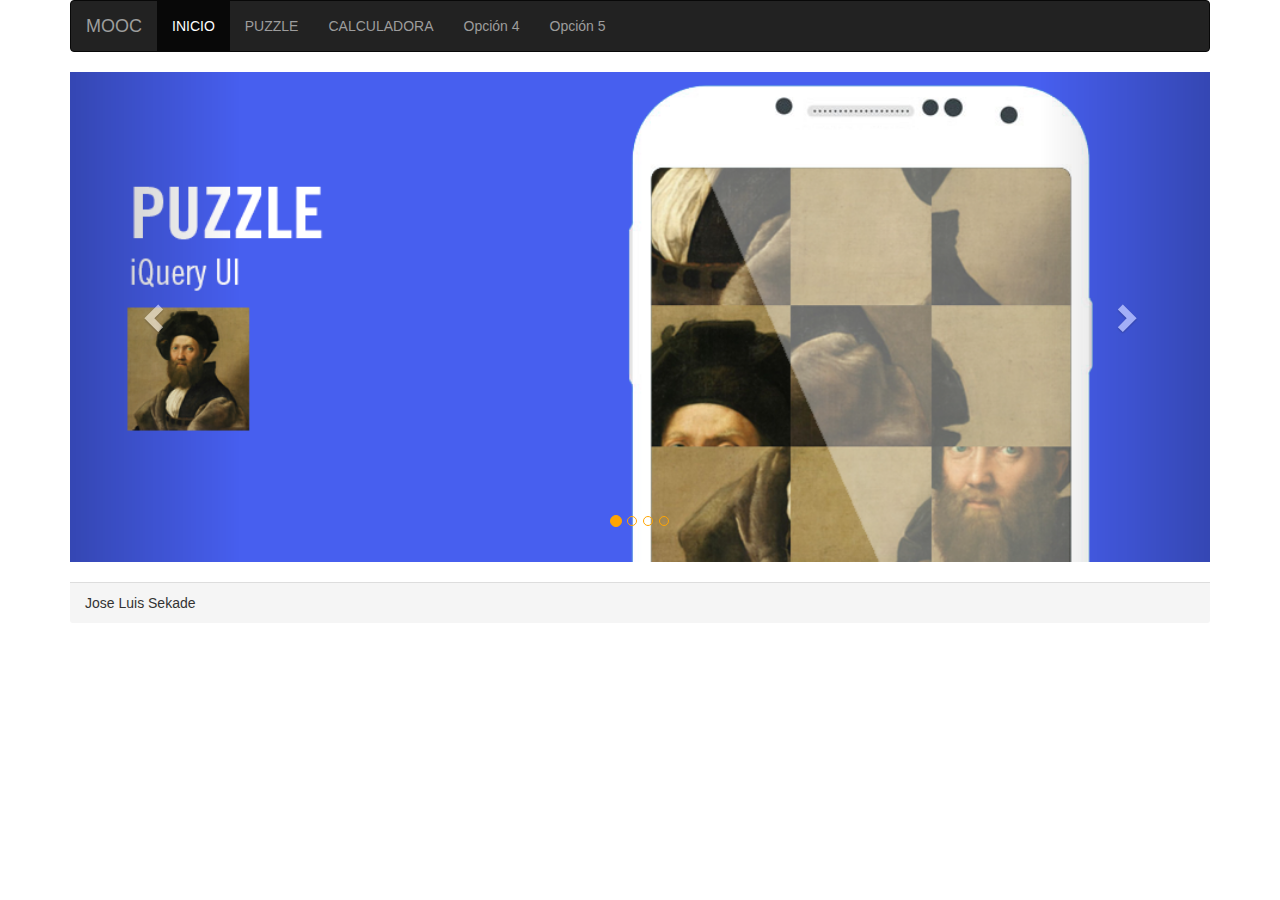
<file: index.html>
<!DOCTYPE html><html lang="en">
<head>  <title>Bootstrap Example</title>  <meta charset="utf-8">
  <meta name="viewport" content="width=device-width, initial-scale=1">
  <link href="css/bootstrap.css" rel="stylesheet">
  <script src="js/jquery-1.11.2.min.js"></script>
	<script src="js/bootstrap.js"></script>
  <style type="text/css">
  .carousel-inner .item img,
  .carousel-inner .item img               { width: 100%;}
  .container .carousel-indicators .active { background-color:orange;}
  .container .carousel-indicators li      { border: 1px solid orange;}
  .container .panel-footer                { margin-top:20px;}
  </style>
</head>

<body>
<div class="container">
  <nav class="navbar navbar-inverse ">
  <div class="container-fluid">
    <div class="navbar-header">
      <button type="button" class="navbar-toggle" data-toggle="collapse" data-target="#miMenu">
        <span class="icon-bar"></span>
        <span class="icon-bar"></span>
        <span class="icon-bar"></span> 
      </button>
      <a class="navbar-brand" href="index.html">MOOC</a>
    </div>
    <div class="collapse navbar-collapse" id="miMenu">
      <ul class="nav navbar-nav">
        <li class="active"><a href="index.html">INICIO</a></li>
        <li><a href="ejercicio_puzzle.html">PUZZLE</a></li>
        <li><a href="ejercicio_calculator.html">CALCULADORA</a></li> 
        <li><a href="#">Opción 4</a></li> 
        <li><a href="#">Opción 5</a></li> 
      </ul>
    </div>
  </div>
  </nav>
  
  <div id="myCarousel" class="carousel slide" data-ride="carousel">
    <!-- menú -->
    <ol class="carousel-indicators">
      <li data-target="#myCarousel" data-slide-to="0" class="active"></li>
      <li data-target="#myCarousel" data-slide-to="1"></li>
      <li data-target="#myCarousel" data-slide-to="2"></li>
      <li data-target="#myCarousel" data-slide-to="3"></li>
    </ol>

    <!-- slides -->
    <div class="carousel-inner" role="listbox">
      <div class="item active"> 
      <a href="ejercicio_puzzle.html">
        <img src="images/slide1.png" alt="Puzzle" width="954" height="410">
      </a>
      </div>
      <div class="item">
      <a href="ejercicio_calculator.html">
        <img src="images/slide4.png" alt="Calculadora" width="954" height="410">
        </a>
      </div>       
      <div class="item">
        <img src="images/slide3.png" alt="Frases" width="954" height="410">
      </div>
      <div class="item">
        <img src="images/slide2.png" alt="Temporizador" width="954" height="410">
      </div>
    </div>

    <a class="left carousel-control" href="#myCarousel" role="button" data-slide="prev">
      <span class="glyphicon glyphicon-chevron-left" aria-hidden="true"></span>
      <span class="sr-only">Siguiente</span>
    </a>
    <a class="right carousel-control" href="#myCarousel" role="button" data-slide="next">
      <span class="glyphicon glyphicon-chevron-right" aria-hidden="true"></span>
      <span class="sr-only">Anterior</span>
    </a>
   
  </div>
  <div class="panel-footer">Jose Luis Sekade</div>
</div>
</body>
</html>
</file>
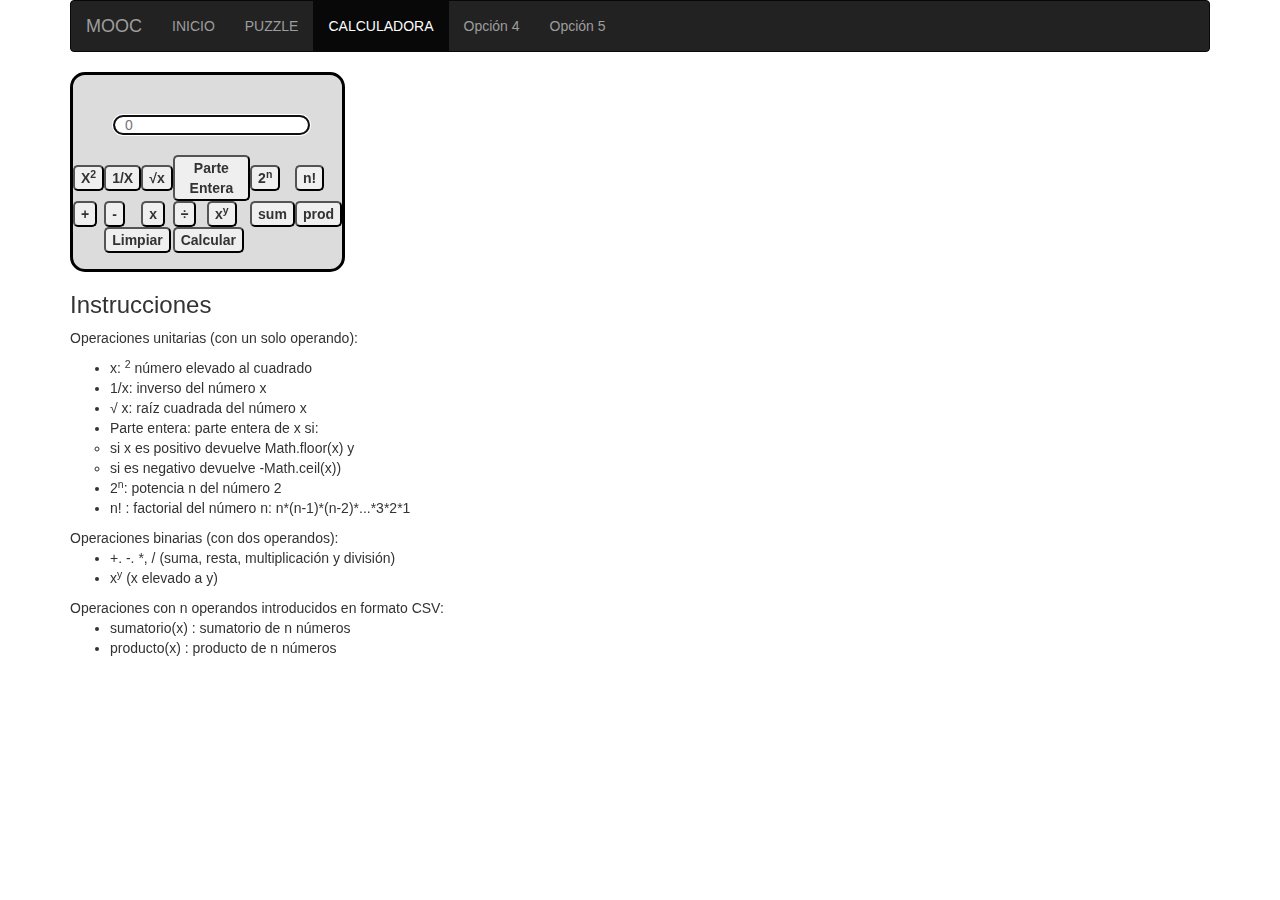
<file: ejercicio_calculator.html>
<!DOCTYPE html> 
<html>
<head>
<title>Calculadora</title>
  <meta charset="utf-8">
  <link rel="stylesheet" type="text/css" href="calculadora/calculator.css">
  <meta name="viewport" content="width=device-width, initial-scale=1">
  <link href="css/bootstrap.css" rel="stylesheet">
  <script src="js/jquery-1.11.2.min.js"></script>
  <script src="js/bootstrap.js"></script>
  <script src="https://ajax.googleapis.com/ajax/libs/jquery/3.2.1/jquery.min.js"></script>

  <script type="text/javascript" src="calculadora/calculator.js"></script>
</head>

<body onload="inic()">
	<div class="container">
		
		<nav class="navbar navbar-inverse ">
  <div class="container-fluid">
    <div class="navbar-header">
      <button type="button" class="navbar-toggle" data-toggle="collapse" data-target="#miMenu">
        <span class="icon-bar"></span>
        <span class="icon-bar"></span>
        <span class="icon-bar"></span> 
      </button>
      <a class="navbar-brand" href="index.html">MOOC</a>
    </div>
    <div class="collapse navbar-collapse" id="miMenu">
      <ul class="nav navbar-nav">
        <li><a href="index.html">INICIO</a></li>
        <li><a href="ejercicio_puzzle.html">PUZZLE</a></li>
        <li class="active"><a href="#">CALCULADORA</a></li> 
        <li><a href="#">Opción 4</a></li> 
        <li><a href="#">Opción 5</a></li> 
      </ul>
    </div>
  </div>
  </nav>	
		<div class="calculator">
			<div class="display">
			<input type="text" id="n1" placeholder="0" autofocus="1" class="input"></input>
			</div>
			<br>
			<div>
				<table class="keyboard">
					<tr>
						<th><button id="bot1" class="button">X<sup>2</sup></button></th>
						<th><button id="bot2" class="button">1/X</th>
						<th><button id="bot3" class="button">&#8730;x</button></th>
						<th colspan="2"><button id="bot4" class="button">Parte Entera</button></th>
						<th><button id="bot5" class="button">2<sup>n</sup></button></th>
						<th><button id="bot6" class="button">n!</button></th>
					</tr>
					<tr>
						<th><button id="bot7" class="button">+</button></th>
						<th><button id="bot8" class="button">-</button></th>
						<th><button id="bot9" class="button">x</button></th>
						<th><button id="bot10" class="button">&divide;</button></th>
						<th><button id="bot11" class="button">x<sup>y</sup></button></th>
						<th><button id="bot12" class="button">sum</button></th>
						<th><button id="bot13" class="button">prod</button></th>
					</tr>
					<tr>
						<th></th>
						<th colspan="2"><button id="bot14" class="button">Limpiar</button></th>
						<th colspan="4"><button id="bot15" class="button">Calcular</button></th>
					</tr>
				</table>
			</div>
		</div>	
		<h3>
			Instrucciones
		</h3>
		<div>
			<p>
				Operaciones unitarias (con un solo operando):
				<ul>
					<li>x: <sup>2</sup> número elevado al cuadrado</li>
					<li>1/x: inverso del número x</li>
					<li>&#8730; x</sup>: raíz cuadrada del número x</li>
					<li>Parte entera: parte entera de x si:</li>
					<dd><li type="circle">si x es positivo devuelve Math.floor(x) y</li></dd>
					<dd><li type="circle">si es negativo devuelve -Math.ceil(x))</li></dd>
					<li>2<sup>n</sup>: potencia n del número 2</li>
					<li>n! : factorial del número n: n*(n-1)*(n-2)*...*3*2*1</li>
				</ul>
				Operaciones binarias (con dos operandos): 
				<ul>
					<li>+. -. *, / (suma, resta, multiplicación y división) </li>
					<li>x<sup>y</sup> (x elevado a y)</li>
				</ul>
				Operaciones con n operandos introducidos en formato CSV:
				<ul>
					<li>sumatorio(x) : sumatorio de n números</li>
					<li>producto(x) : producto de n números</li>
				</ul>
			</p>
		</div>
	</div>			
</body>
</html>
</file>
<file: calculadora/calculator.css>
.calculator {
	background-color: gainsboro;
    border-radius: 15px;
    border-style: solid;
    border-color: black;
    height: 200px;
    width: 275px;
}
.display {
	padding: 40px 40px 0px 40px;
    text-align: center;
}
.input {
	border-radius: 10px;
    height: 20px;
    padding-left: 10px;
}
.button {
   border-radius: 5px;
  


}
</file>
